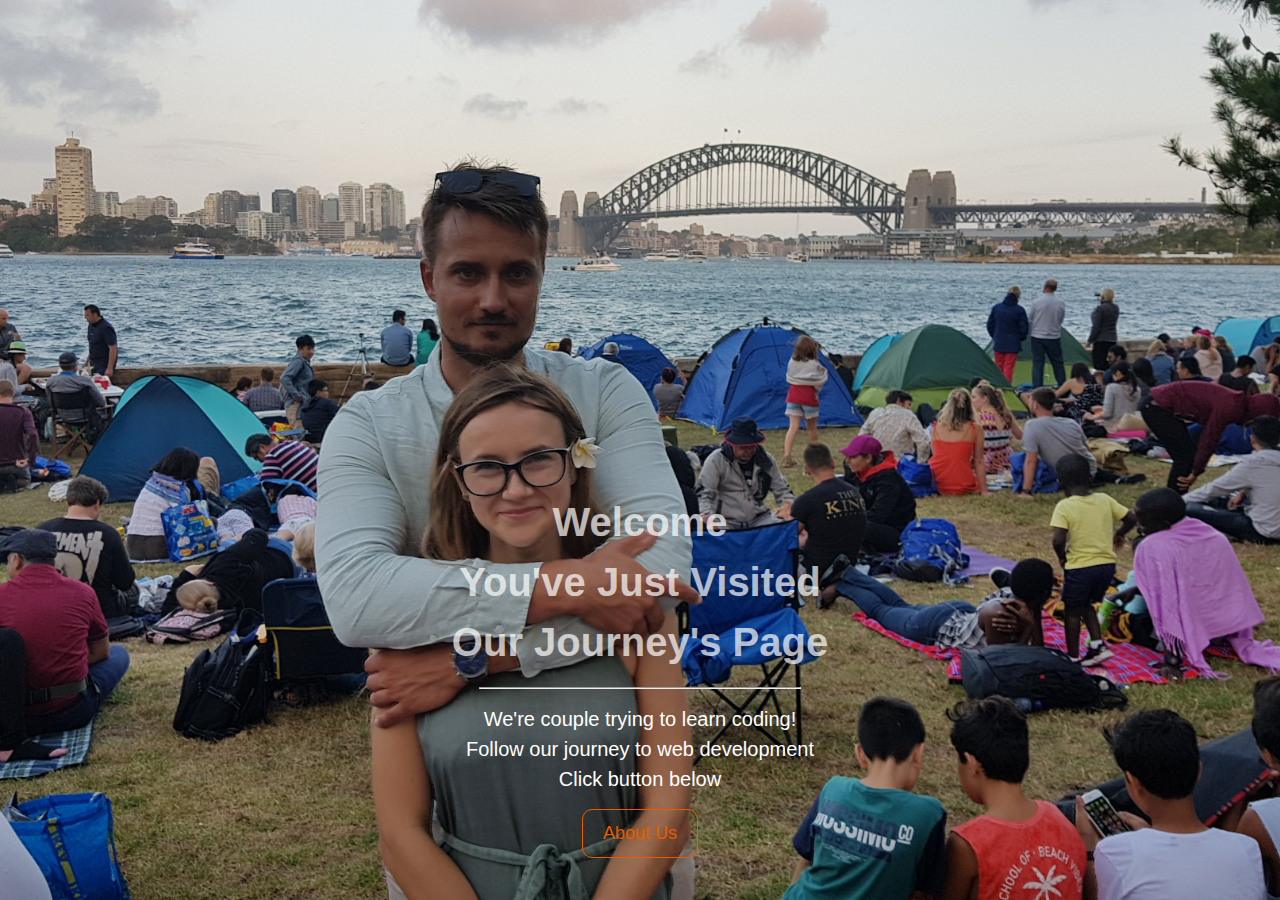
<file: index.html>
<!DOCTYPE html>
<html>
<head>
	<title>Our Journey</title>
	<link rel="stylesheet" type="text/css" href="style.css">
	<meta charset="utf-8">
	<meta http-equiv="X-UA-Compatible" content="ie-edge">
	<meta name="viewport" content="width=device-width, initial-scale=1.0">
</head>
<body>
	<header id="showcase" class="rotate">
		<h1>Welcome<br> You've Just Visited <br>Our Journey's Page</h1>
		<hr align="center"/>
		<p>We're couple trying to learn coding!</p>
		<p>Follow our journey to web development<br> Click button below</p>
		<a href="aboutus.html" class="button">About Us</a>
	</header>
	<section>
		
	</section>
</body>
</html>
</file>
<file: style.css>
* {
	margin: 0;
	padding: 0;
}

body {
	color: white;
	line-height: 1.5;
	font-family: Arial, Helvetica;
	font-size: 18px;
}

#showcase {
	background-image: url("hereweare.jpg") ;
	background-size: cover;
	background-position: bottom;
	height: 100vh;
	display: flex;
	flex-direction: column;
	justify-content: center;
	align-items: center;
	text-align: center;

}

#showcase h1 {
	padding: 0 20px;
	font-size: 40px;
	line-height: 1.2
	opacity: 0.4;
	margin-top: 50vh;
}

#showcase p {
	font-size: 20px;
	margin-top: 15px: 
}

#showcase .button {
	border: 1px solid #e65c00;
	text-decoration: none;
	border-radius: 10px;
	margin-top: 15px;
	padding: 10px 20px;
	color: #e65c00;

}

#showcase .button:hover {
	background-color: #e65c00;
	color: black;
	border: 1px solid white;
	transition: 1s;
}

hr {
	width: 25%;
	margin: 15px;
}

header h1 {
	opacity: 0.69;
}

@media all and (max-width: 640px) {
	#showcase h1 {
		padding: 0 20px;
		font-size: 40px;
		line-height: 1.2;
		opacity: 0.6;
		margin-top: 35vh;
	}
}
</file>
